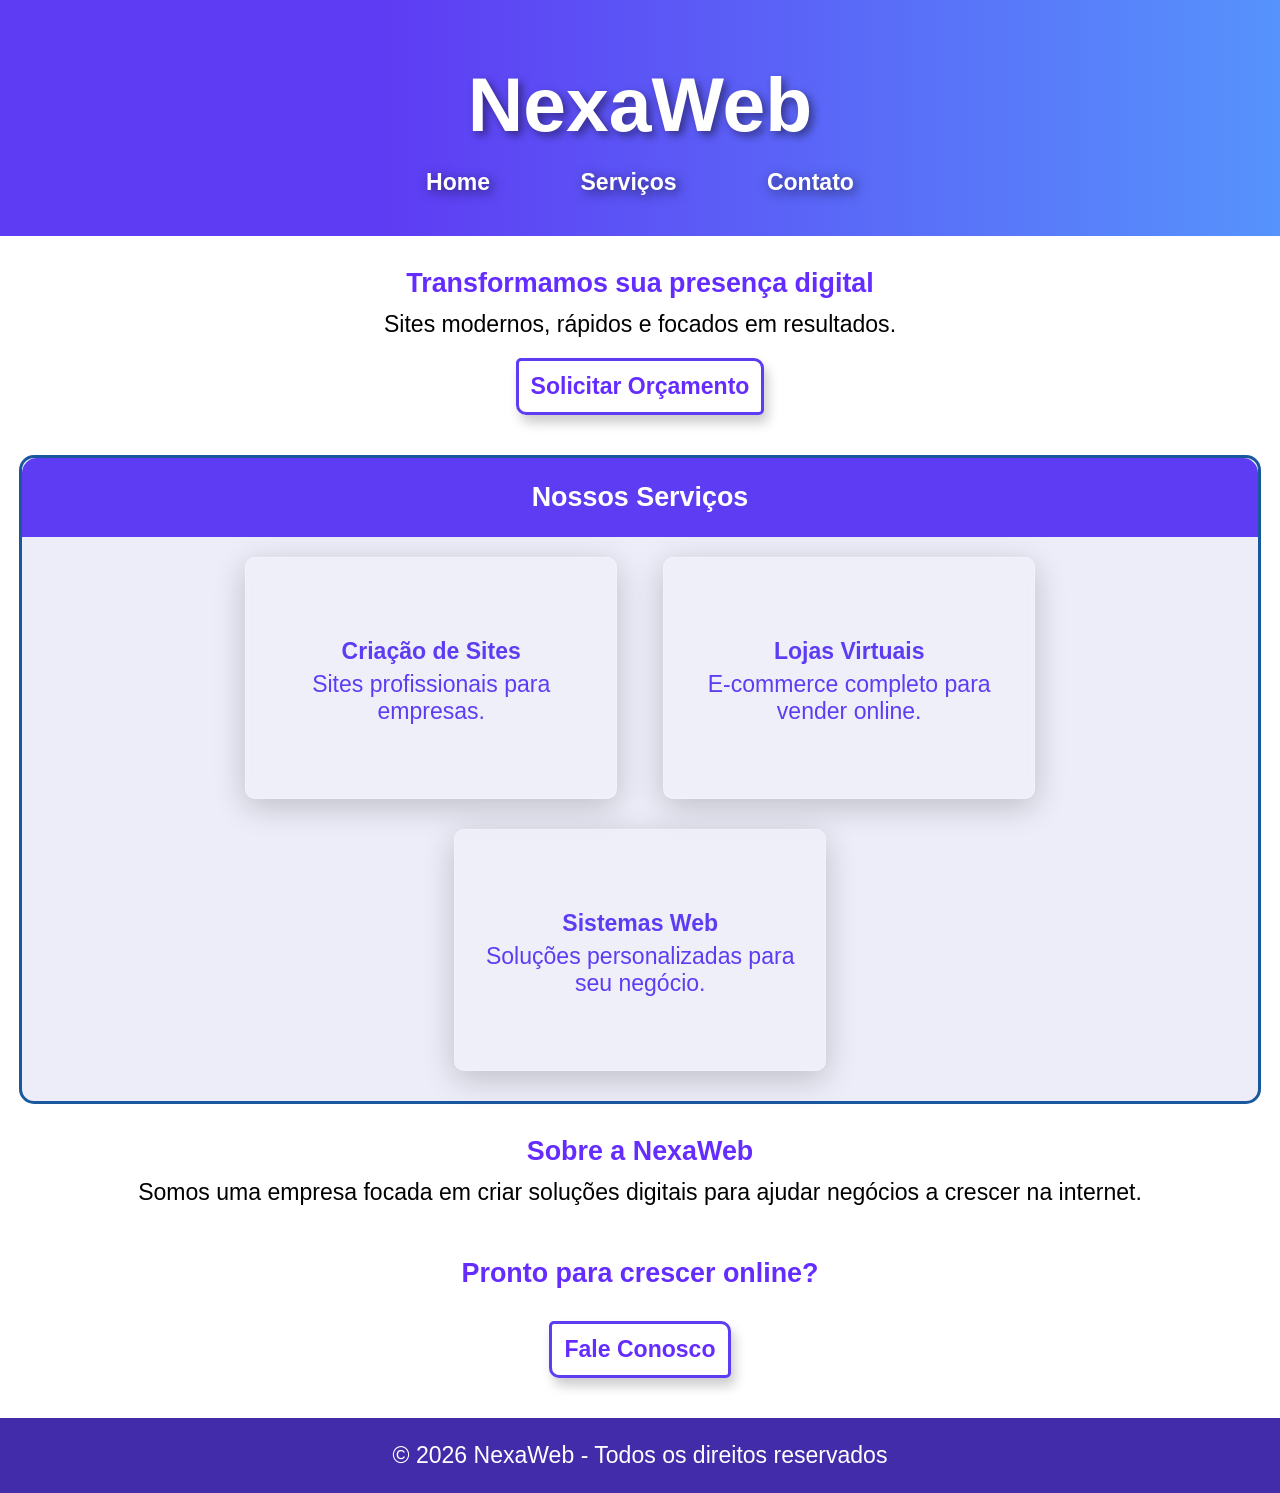
<file: index.html>
<!DOCTYPE html>
<html lang="pt-BR">
<head>
    <meta charset="UTF-8">
    <meta name="viewport" content="width=device-width, initial-scale=1.0">
    <title>NexaWeb Soluções Digitais</title>
    <link rel="stylesheet" href="style.css">
</head>
<body>

    <!-- HEADER -->
    <header>
        <h1>NexaWeb</h1>
        <nav>
            <a href="index.html">Home</a>
            <a href="./pg-servicos/servicos.html">Serviços</a>
            <a href="./pg-contato/contato.html">Contato</a>
        </nav>
    </header>

    <!-- DESCRIÇAO -->
    <section id="descriçao">
        <h2>Transformamos sua presença digital</h2>
        <p>Sites modernos, rápidos e focados em resultados.</p>
        <button class="botao"><a href="contato.html">Solicitar Orçamento</a></button>
    </section>

    <!-- SERVIÇOS -->
    <section id="servicos">
        <h2>Nossos Serviços</h2>

        <div class="card">
            <h3>Criação de Sites</h3>
            <p>Sites profissionais para empresas.</p>
        </div>

        <div class="card">
            <h3>Lojas Virtuais</h3>
            <p>E-commerce completo para vender online.</p>
        </div>

        <div class="card">
            <h3>Sistemas Web</h3>
            <p>Soluções personalizadas para seu negócio.</p>
        </div>
    </section>

    <!-- SOBRE -->
    <section id="sobre">
        <h2>Sobre a NexaWeb</h2>
        <p>Somos uma empresa focada em criar soluções digitais para ajudar negócios a crescer na internet.</p>
    </section>

    <!-- CTA -->
    <section id="cta">
        <h2>Pronto para crescer online?</h2>
        <button class="botao"><a href="contato.html">Fale Conosco</a></button>
    </section>

    <!-- FOOTER -->
    <footer>
        <p>© 2026 NexaWeb - Todos os direitos reservados</p>
    </footer>

</body>
</html>
</file>
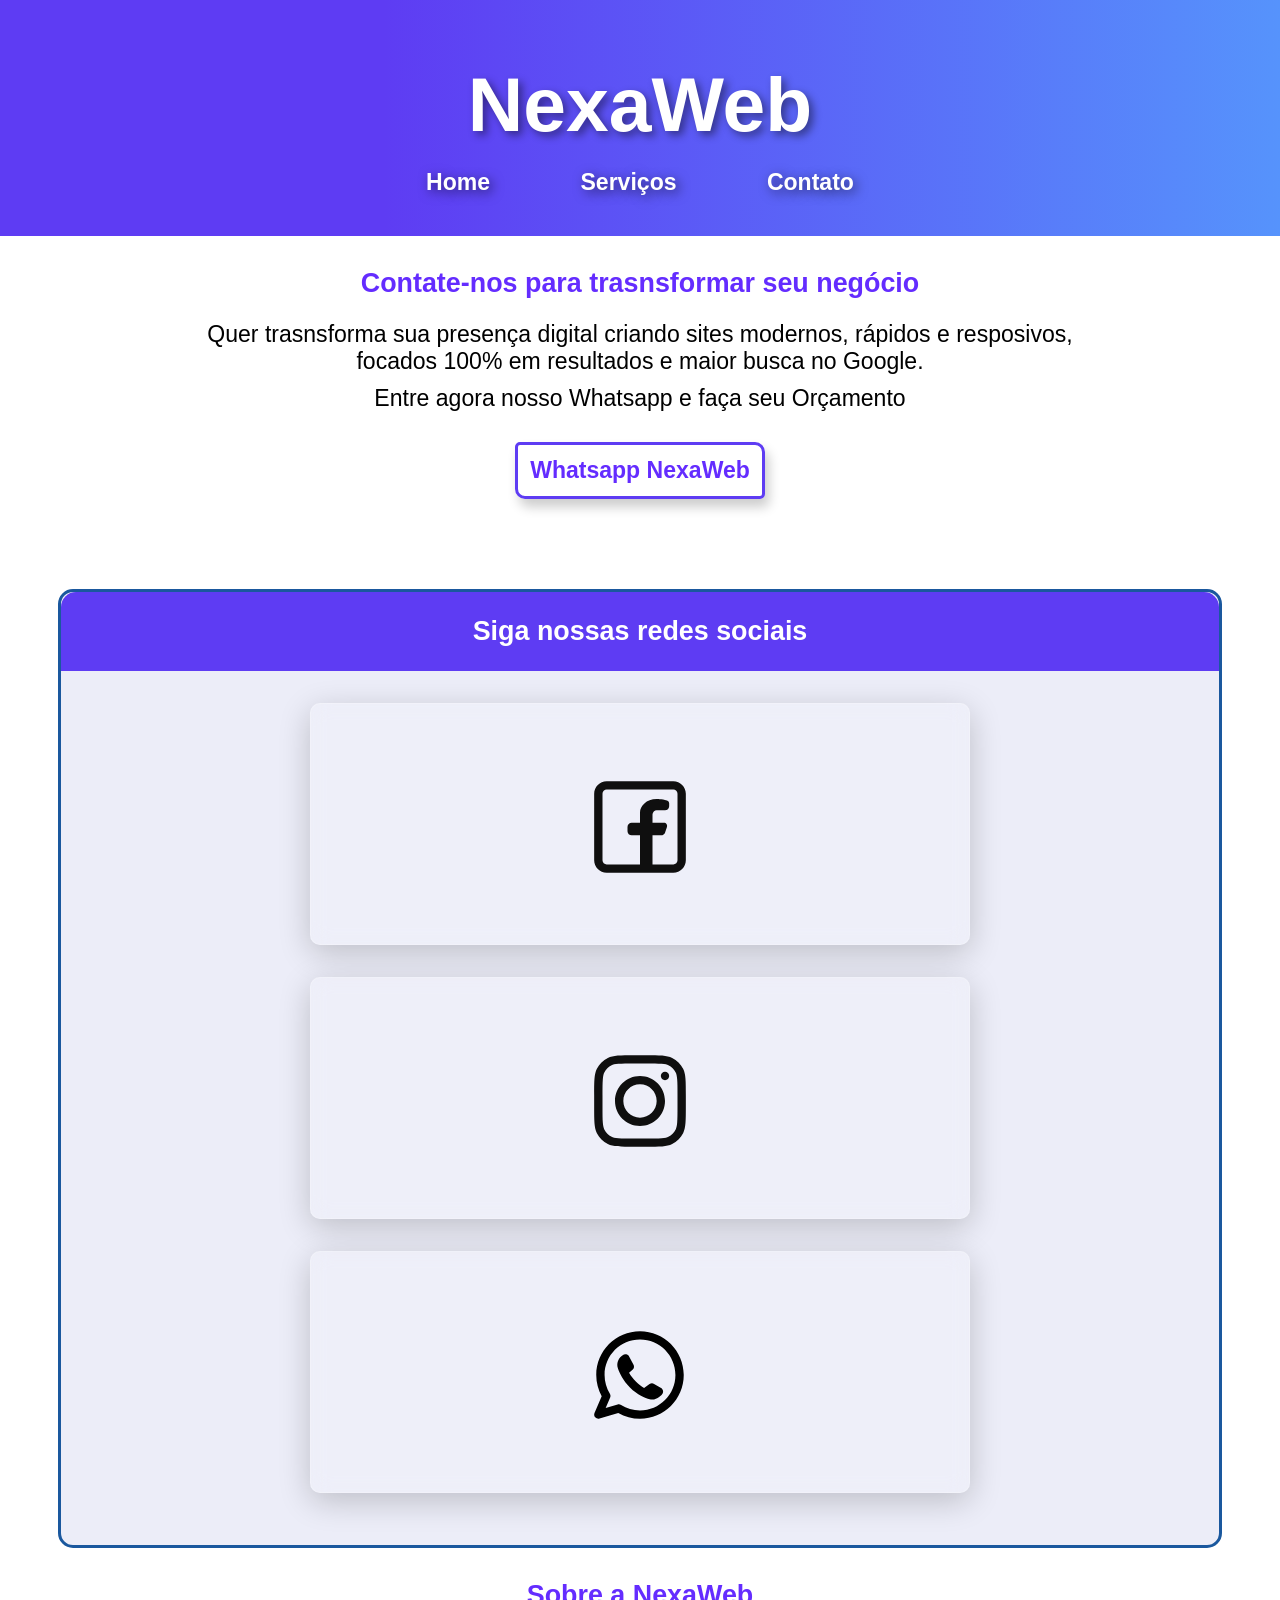
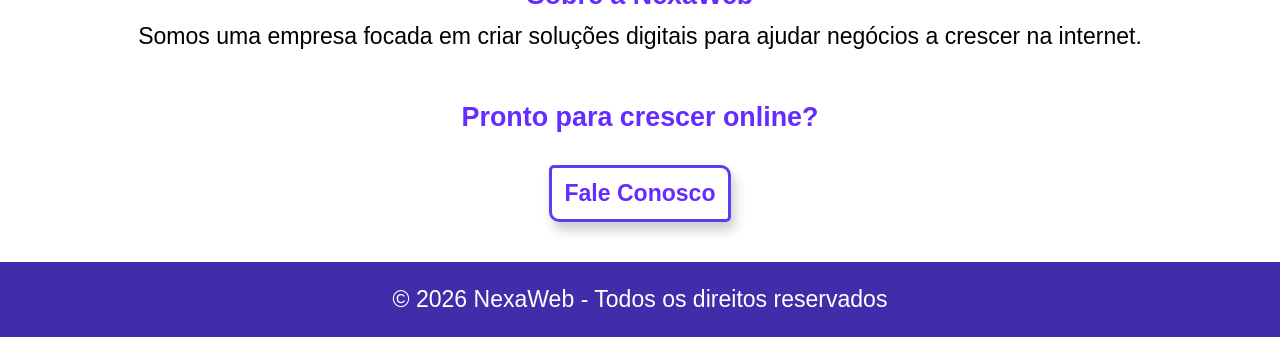
<file: contato.html>
<!DOCTYPE html>
<html lang="pt-BR">
<head>
    <meta charset="UTF-8">
    <meta name="viewport" content="width=device-width, initial-scale=1.0">
    <title>NexaWeb Soluções Digitais</title>
    <link rel="stylesheet" href="style.css">
</head>
<style>

#descriçao p {
    margin: 10px 0px;
}

#servicos {
    margin-top: 50px;
    margin-left: 3rem;
    margin-right: 3rem;
}


.card {
    display: block;
    margin: 32px auto;
    align-items: center;
    text-align: center;
    width: 55%;
    color: black;
}

.card:hover {
    height: 300px;
    transition: all 0.2s;
}

.card img {
    width: 100px;
    height: 100px;
}

#facebook:hover{
    background: linear-gradient(180deg,rgba(78, 160, 242, 0.68) 0%, rgba(9, 90, 230, 0.68) 100%);
    color: white;
}

#instagram:hover{
    background: linear-gradient(180deg,rgba(131, 58, 180, 0.68) 5%, rgba(253, 29, 29, 0.68) 50%, rgba(252, 176, 69, 0.68) 100%);
    color: white;
}

#whatsapp:hover{
    background: linear-gradient(0deg,rgba(42, 123, 155, 0.68) 0%, rgba(87, 199, 133, 0.68) 53%, rgba(191, 237, 83, 0.68) 100%);
    color: white;
}

</style>
<body>

    <!-- HEADER -->
    <header>
        <h1>NexaWeb</h1>
        <nav>
            <a href="index.html">Home</a>
            <a href="servicos.html">Serviços</a>
            <a href="contato.html">Contato</a>
        </nav>
    </header>

    <!-- DESCRIÇAO -->
    <section id="descriçao">
        <h2>Contate-nos para trasnsformar seu negócio</h2>
        <p>Quer trasnsforma sua presença digital criando sites modernos, rápidos e resposivos,<br> focados 100% em resultados e maior busca no Google.</p>
        <p>Entre agora nosso Whatsapp e faça seu Orçamento</p>
        <button class="botao"><a href="contato.html">Whatsapp NexaWeb</a></button>
    </section>

    <!-- SERVIÇOS -->
    <section id="servicos">
        <h2>Siga nossas redes sociais</h2>

        <div id="facebook"  class="card">
            <h3></h3>
            <img src="img/facebook-svg.svg" alt="">
        </div>

        <div id="instagram" class="card">
            <h3></h3>
            <img src="img/instagram-svg.svg" alt="">
        </div>

        <div id="whatsapp" class="card">
            <h3></h3>
            <img src="img/whatsapp-svg.svg" alt="">
        </div>
    </section>

    <!-- SOBRE -->
    <section id="sobre">
        <h2>Sobre a NexaWeb</h2>
        <p>Somos uma empresa focada em criar soluções digitais para ajudar negócios a crescer na internet.</p>
    </section>

    <!-- CTA -->
    <section id="cta">
        <h2>Pronto para crescer online?</h2>
        <button class="botao"><a href="contato.html">Fale Conosco</a></button>
    </section>

    <!-- FOOTER -->
    <footer>
        <p>© 2026 NexaWeb - Todos os direitos reservados</p>
    </footer>

</body>
</html>
</file>
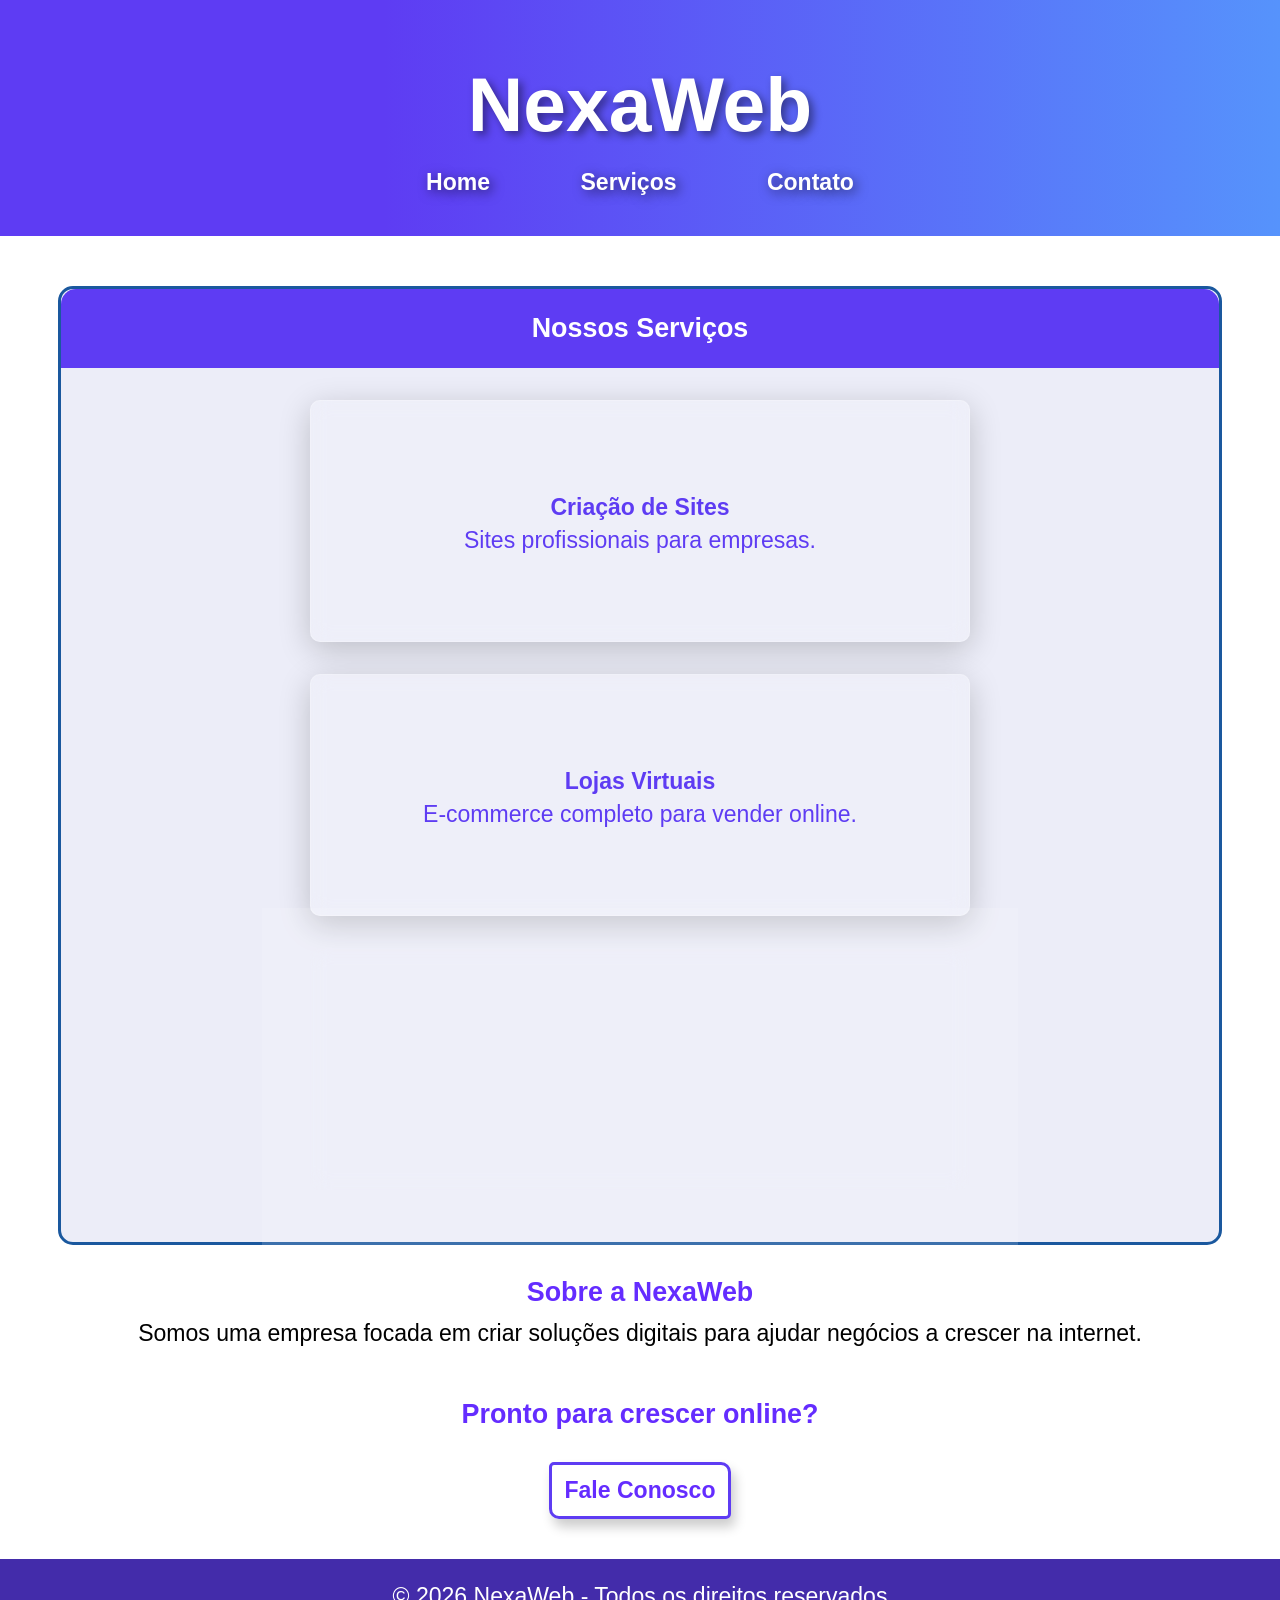
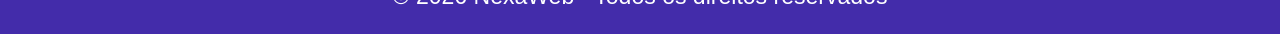
<file: servicos.html>
<!DOCTYPE html>
<html lang="pt-BR">
<head>
    <meta charset="UTF-8">
    <meta name="viewport" content="width=device-width, initial-scale=1.0">
    <title>NexaWeb Soluções Digitais</title>
    <link rel="stylesheet" href="style.css">
</head>
<style>

#servicos {
    margin-top: 50px;
    margin-left: 3rem;
    margin-right: 3rem;
}


.card {
    display: block;
    margin: 32px auto;
    align-items: center;
    text-align: center;
    width: 55%;
}

.card:hover {
    height: 300px;
    transition: all 0.2s;
}

</style>
<body>

    <!-- HEADER -->
    <header>
        <h1>NexaWeb</h1>
        <nav>
            <a href="index.html">Home</a>
            <a href="servicos.html">Serviços</a>
            <a href="contato.html">Contato</a>
        </nav>
    </header>

    <!-- DESCRIÇAO -->

    <!-- SERVIÇOS -->
    <section id="servicos">
        <h2>Nossos Serviços</h2>

        <div class="card">
            <h3>Criação de Sites</h3>
            <p>Sites profissionais para empresas.</p>
        </div>

        <div class="card">
            <h3>Lojas Virtuais</h3>
            <p>E-commerce completo para vender online.</p>
        </div>

        <div class="card">
            <h3>Sistemas Web</h3>
            <p>Soluções personalizadas para seu negócio.</p>
        </div>
    </section>

    <!-- SOBRE -->
    <section id="sobre">
        <h2>Sobre a NexaWeb</h2>
        <p>Somos uma empresa focada em criar soluções digitais para ajudar negócios a crescer na internet.</p>
    </section>

    <!-- CTA -->
    <section id="cta">
        <h2>Pronto para crescer online?</h2>
        <button class="botao"><a href="contato.html">Fale Conosco</a></button>
    </section>

    <!-- FOOTER -->
    <footer>
        <p>© 2026 NexaWeb - Todos os direitos reservados</p>
    </footer>

</body>
</html>
</file>
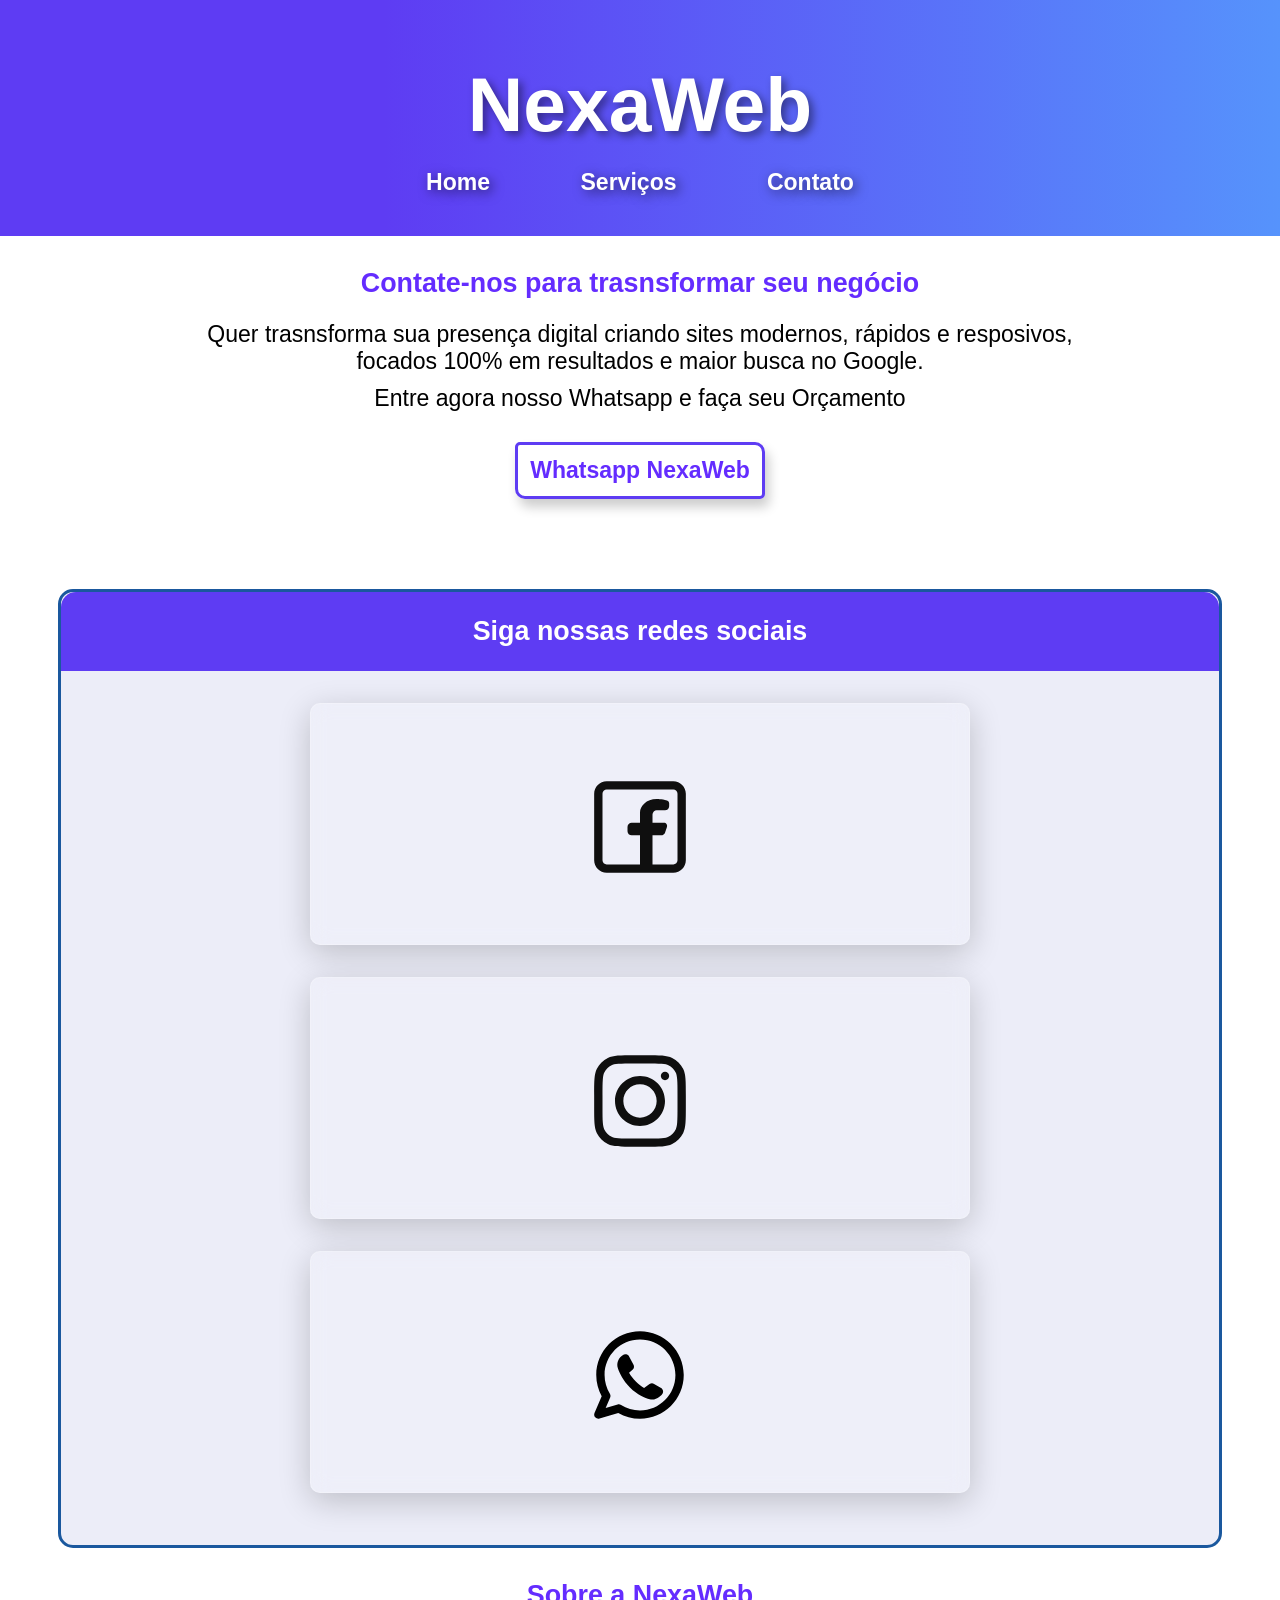
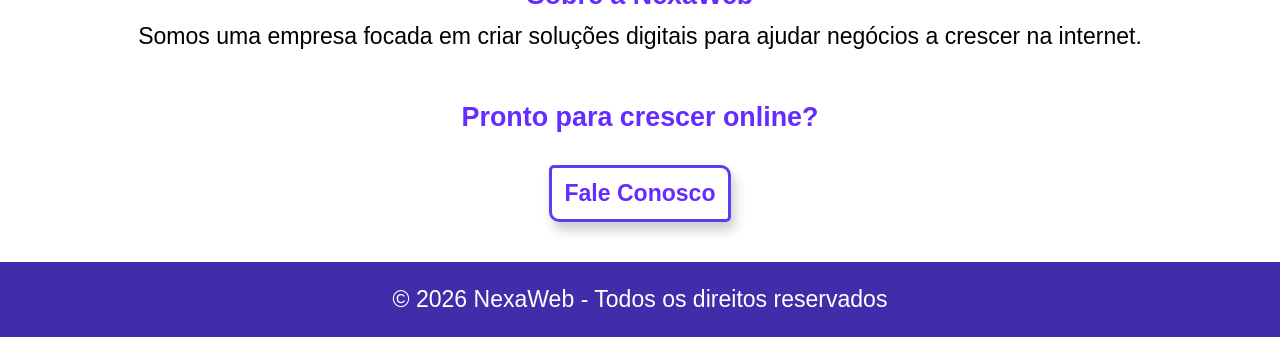
<file: pg-contato/contato.html>
<!DOCTYPE html>
<html lang="pt-BR">
<head>
    <meta charset="UTF-8">
    <meta name="viewport" content="width=device-width, initial-scale=1.0">
    <title>NexaWeb Soluções Digitais</title>
    <link rel="stylesheet" href="../style.css">
</head>
<style>

#descriçao p {
    margin: 10px 0px;
}

#servicos {
    margin-top: 50px;
    margin-left: 3rem;
    margin-right: 3rem;
}


.card {
    display: block;
    margin: 32px auto;
    align-items: center;
    text-align: center;
    width: 55%;
    color: black;
}

.card:hover {
    height: 300px;
    transition: all 0.2s;
}

.card img {
    width: 100px;
    height: 100px;
}

#facebook:hover{
    background: linear-gradient(180deg,rgba(78, 160, 242, 0.68) 0%, rgba(9, 90, 230, 0.68) 100%);
    color: white;
}

#instagram:hover{
    background: linear-gradient(180deg,rgba(131, 58, 180, 0.68) 5%, rgba(253, 29, 29, 0.68) 50%, rgba(252, 176, 69, 0.68) 100%);
    color: white;
}

#whatsapp:hover{
    background: linear-gradient(0deg,rgba(42, 123, 155, 0.68) 0%, rgba(87, 199, 133, 0.68) 53%, rgba(191, 237, 83, 0.68) 100%);
    color: white;
}

</style>
<body>

    <!-- HEADER -->
    <header>
        <h1>NexaWeb</h1>
        <nav>
            <a href="../index.html">Home</a>
            <a href="../pg-servicos/servicos.html">Serviços</a>
            <a href="../pg-contato/contato.html">Contato</a>
        </nav>
    </header>

    <!-- DESCRIÇAO -->
    <section id="descriçao">
        <h2>Contate-nos para trasnsformar seu negócio</h2>
        <p>Quer trasnsforma sua presença digital criando sites modernos, rápidos e resposivos,<br> focados 100% em resultados e maior busca no Google.</p>
        <p>Entre agora nosso Whatsapp e faça seu Orçamento</p>
        <button class="botao"><a href="contato.html">Whatsapp NexaWeb</a></button>
    </section>

    <!-- SERVIÇOS -->
    <section id="servicos">
        <h2>Siga nossas redes sociais</h2>

        <div id="facebook"  class="card">
            <h3></h3>
            <img src="../img/facebook-svg.svg" alt="">
        </div>

        <div id="instagram" class="card">
            <h3></h3>
            <img src="../img/instagram-svg.svg" alt="">
        </div>

        <div id="whatsapp" class="card">
            <h3></h3>
            <img src="../img/whatsapp-svg.svg" alt="">
        </div>
    </section>

    <!-- SOBRE -->
    <section id="sobre">
        <h2>Sobre a NexaWeb</h2>
        <p>Somos uma empresa focada em criar soluções digitais para ajudar negócios a crescer na internet.</p>
    </section>

    <!-- CTA -->
    <section id="cta">
        <h2>Pronto para crescer online?</h2>
        <button class="botao"><a href="contato.html">Fale Conosco</a></button>
    </section>

    <!-- FOOTER -->
    <footer>
        <p>© 2026 NexaWeb - Todos os direitos reservados</p>
    </footer>

</body>
</html>
</file>
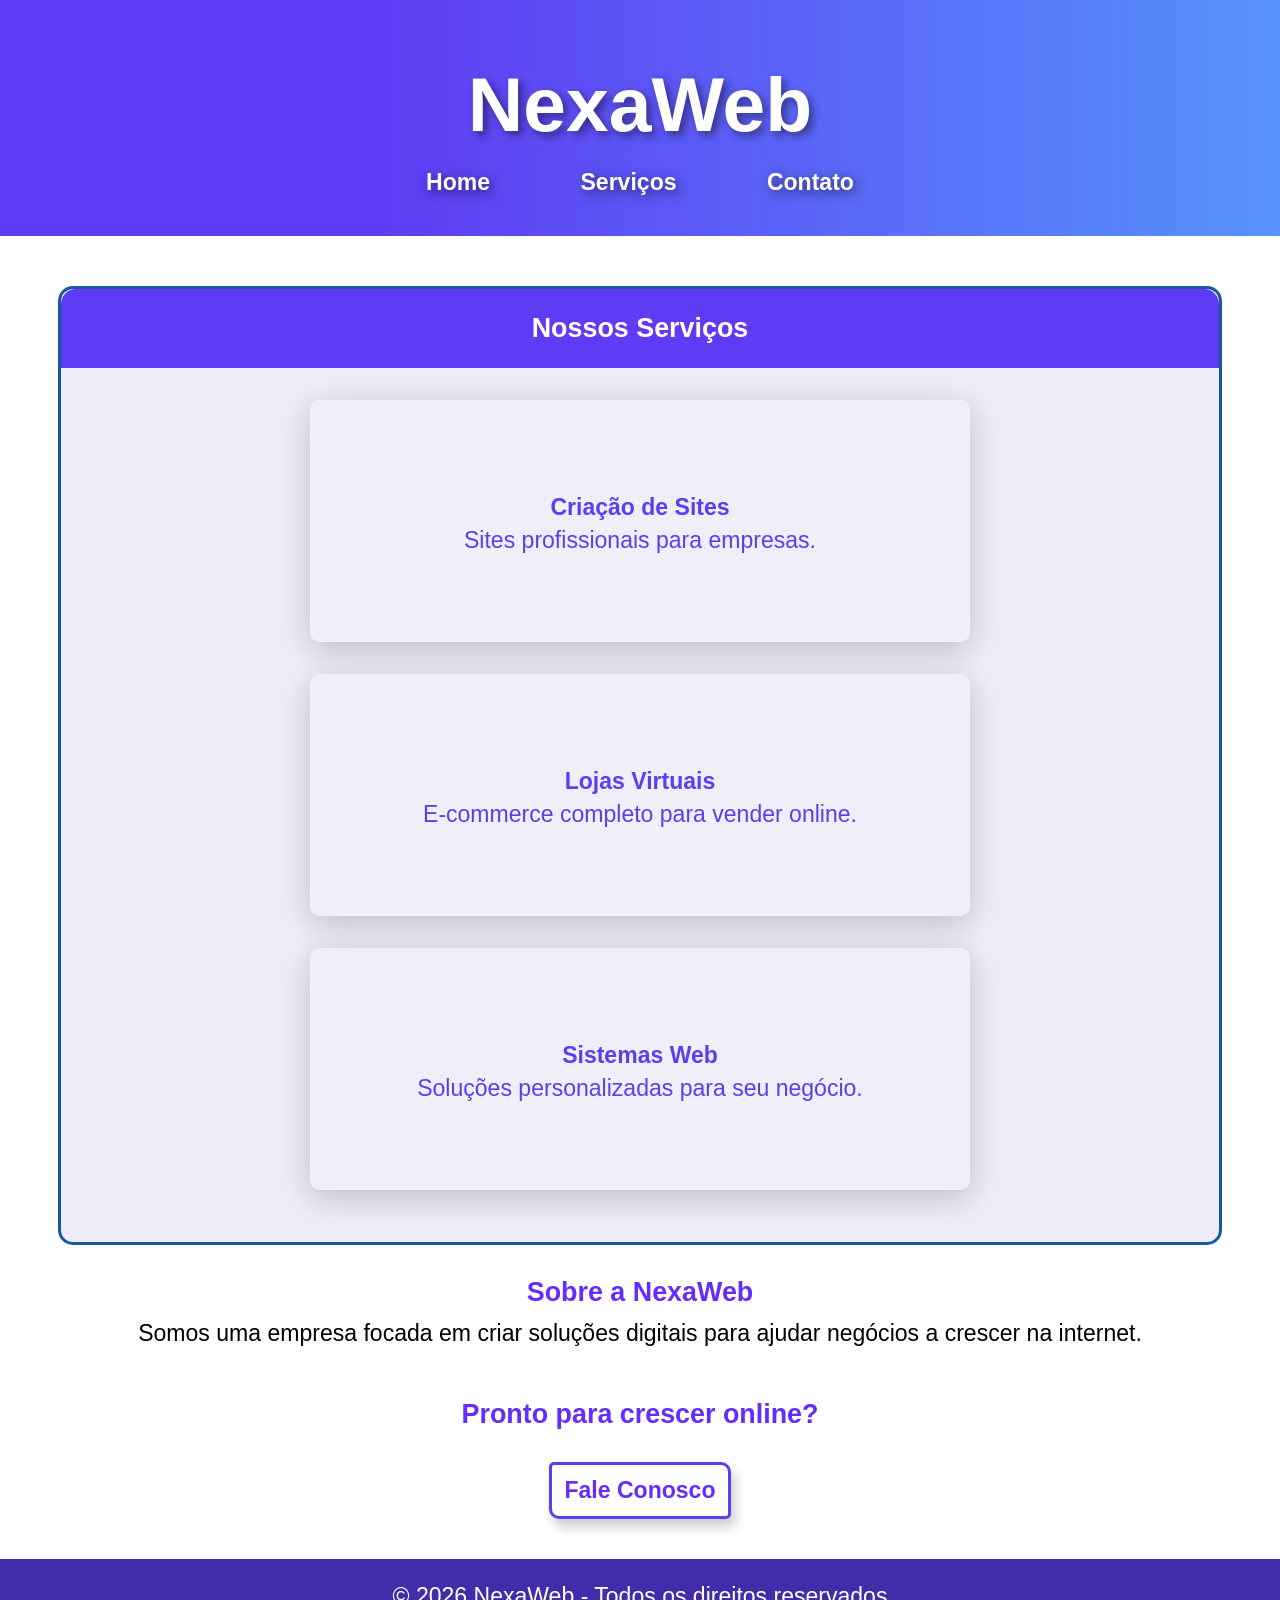
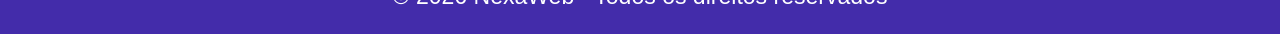
<file: pg-servicos/servicos.html>
<!DOCTYPE html>
<html lang="pt-BR">
<head>
    <meta charset="UTF-8">
    <meta name="viewport" content="width=device-width, initial-scale=1.0">
    <title>NexaWeb Soluções Digitais</title>
    <link rel="stylesheet" href="../style.css">
</head>
<style>

#servicos {
    margin-top: 50px;
    margin-left: 3rem;
    margin-right: 3rem;
}


.card {
    display: block;
    margin: 32px auto;
    align-items: center;
    text-align: center;
    width: 55%;
}

.card:hover {
    height: 300px;
    transition: all 0.2s;
}

</style>
<body>

    <!-- HEADER -->
    <header>
        <h1>NexaWeb</h1>
        <nav>
            <a href="../index.html">Home</a>
            <a href="../pg-servicos/servicos.html">Serviços</a>
            <a href="../pg-contato/contato.html">Contato</a>
        </nav>
    </header>

    <!-- DESCRIÇAO -->

    <!-- SERVIÇOS -->
    <section id="servicos">
        <h2>Nossos Serviços</h2>

        <div class="card">
            <h3>Criação de Sites</h3>
            <p>Sites profissionais para empresas.</p>
        </div>

        <div class="card">
            <h3>Lojas Virtuais</h3>
            <p>E-commerce completo para vender online.</p>
        </div>

        <div class="card">
            <h3>Sistemas Web</h3>
            <p>Soluções personalizadas para seu negócio.</p>
        </div>
    </section>

    <!-- SOBRE -->
    <section id="sobre">
        <h2>Sobre a NexaWeb</h2>
        <p>Somos uma empresa focada em criar soluções digitais para ajudar negócios a crescer na internet.</p>
    </section>

    <!-- CTA -->
    <section id="cta">
        <h2>Pronto para crescer online?</h2>
        <button class="botao"><a href="contato.html">Fale Conosco</a></button>
    </section>

    <!-- FOOTER -->
    <footer>
        <p>© 2026 NexaWeb - Todos os direitos reservados</p>
    </footer>

</body>
</html>
</file>
<file: style.css>
@charset "UTF-8";

*{
    margin: 0px;
    padding: 0px;
    font: normal 1.2rem Arial, Helvetica, sans-serif;
}

header {
    background: linear-gradient(90deg,rgba(94, 60, 243, 1) 30%, rgba(86, 147, 252, 1) 100%);
    padding: 40px 20px;
    margin: auto;
    text-align: center;
    color: white;
}

header h1{
    font-weight: bold;
    font-size: 4rem;
    text-shadow: 4px 4px 9px rgba(0, 0, 0, 0.445);
    padding: 20px;
}

header nav > a{
    color: white;
    text-decoration: none;
    padding: 12px 18px;
    margin: 0px 24px;
    font-weight: bold;
    text-shadow: 3px 3px 12px rgba(0, 0, 0, 0.6);
}

header nav a:hover{
    color: #0004fa;
    text-decoration: underline;
    background-color: #02b1cf;
    border-radius: 5px;
    text-shadow: none;
}

section{
    padding: 20px;
    margin: auto;
    text-align: center;
    line-height: 12px;
}

section h2 {
    font-weight: 700;
    font-size: 1.4rem;
    color:  #642cff;
    padding: 12px;
}

section h3 {
    font-weight: bold;
    padding: 6px;
}

.botao > a {
    color: #642cff;
    text-decoration: none;
    font-weight: bold;
}

.botao{
    padding: 12px;
    margin: 20px 12px;
    background: transparent;
    border: solid 3px #5e3cf3;
    border-radius: 5px 10px;
    box-shadow: 4px 8px 12px rgba(0, 0, 0, 0.2);
    position: relative;
}

a:hover {
    color: #0004fa;
}

.botao:hover{
    background-color: #02b0cf93;
    text-shadow: none;
    border: solid 3px #0004fa;
    transform: translateY(-2px);
    transition: all 0.2s;
}

#servicos {
    background-color: #ecedf8;
    border: 3px solid #1a589e;
    margin: 0rem 1rem;
    padding: 0px;
    padding-bottom: 20px;
    border-radius: 15px;
}

#servicos h2 {
    background-color: #5e3cf3;
    padding: 24px 12px;
    border-radius: 15px 15px 0px 0px;
    color: white;
}

.card{
    display: inline-block;
    width: 350px;
    height: 200px;
    background-color: rgba(255, 255, 255, 0.15);
    border: 1px solid rgba(255, 255, 255, 0.2);
    backdrop-filter: blur(10px);
    box-shadow: 0 8px 32px rgba(0, 0, 0, 0.2);
    align-content: center;
    align-items: center;
    padding: 20px 10px;
    margin: 20px 20px 10px 20px;
    color: #5e3cf3;
    border-radius: 10px;
}

.card:hover{
    color: #0004fa;
    background-color: #02b0cf93;
    text-shadow: none;
}


footer {
    background-color: #432caa;
    color: white;
    text-align: center;
    padding: 24px;
}
</file>
